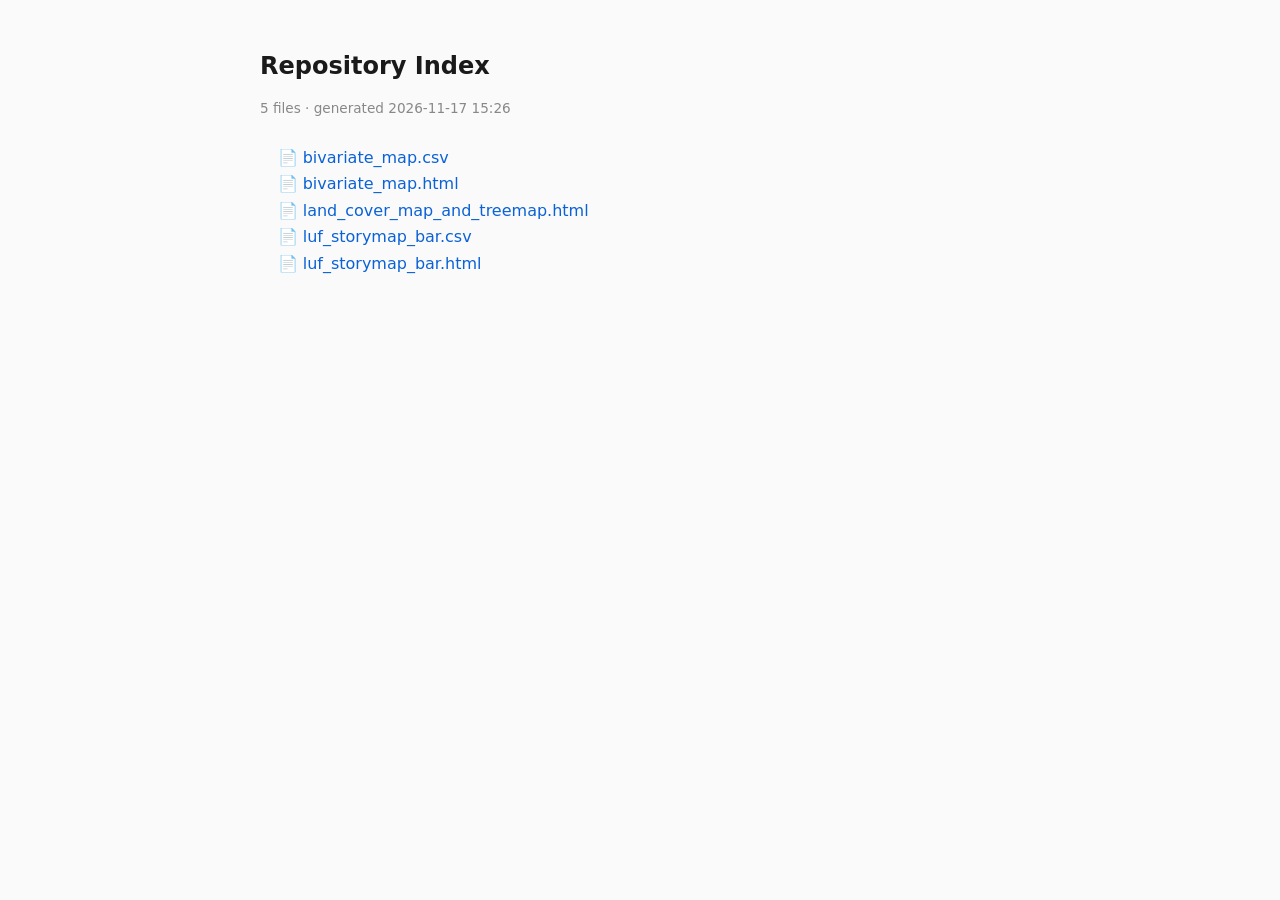
<file: index.html>
<!DOCTYPE html>
<html lang="en">
<head>
<meta charset="utf-8">
<meta name="viewport" content="width=device-width, initial-scale=1">
<title>Repository Index</title>
<style>
  :root { color-scheme: light dark; }
  body {
    font-family: system-ui, -apple-system, sans-serif;
    max-width: 760px; margin: 3rem auto; padding: 0 1.25rem;
    line-height: 1.5; color: #1a1a1a; background: #fafafa;
  }
  @media (prefers-color-scheme: dark) {
    body { color: #e6e6e6; background: #161616; }
    a { color: #6fb3ff; }
    .folder { color: #b9b9b9; }
  }
  h1 { font-size: 1.5rem; margin-bottom: .25rem; }
  .meta { color: #888; font-size: .85rem; margin-bottom: 1.75rem; }
  ul { list-style: none; padding-left: 1.1rem; margin: .25rem 0; }
  li { margin: .15rem 0; }
  .folder { font-weight: 600; }
  a { text-decoration: none; color: #0b62d6; }
  a:hover { text-decoration: underline; }
  li.file::before { content: "\1F4C4  "; }
  li.dir > .folder::before { content: "\1F4C1  "; }
</style>
</head>
<body>
  <h1>Repository Index</h1>
  <p class="meta">5 files &middot; generated 2026-11-17 15:26</p>
  <ul>
<li class="file"><a href="bivariate_map.csv">bivariate_map.csv</a></li>
<li class="file"><a href="bivariate_map.html">bivariate_map.html</a></li>
<li class="file"><a href="land_cover_map_and_treemap.html">land_cover_map_and_treemap.html</a></li>
<li class="file"><a href="luf_storymap_bar.csv">luf_storymap_bar.csv</a></li>
<li class="file"><a href="luf_storymap_bar.html">luf_storymap_bar.html</a></li>
</ul>
</body>
</html>
</file>
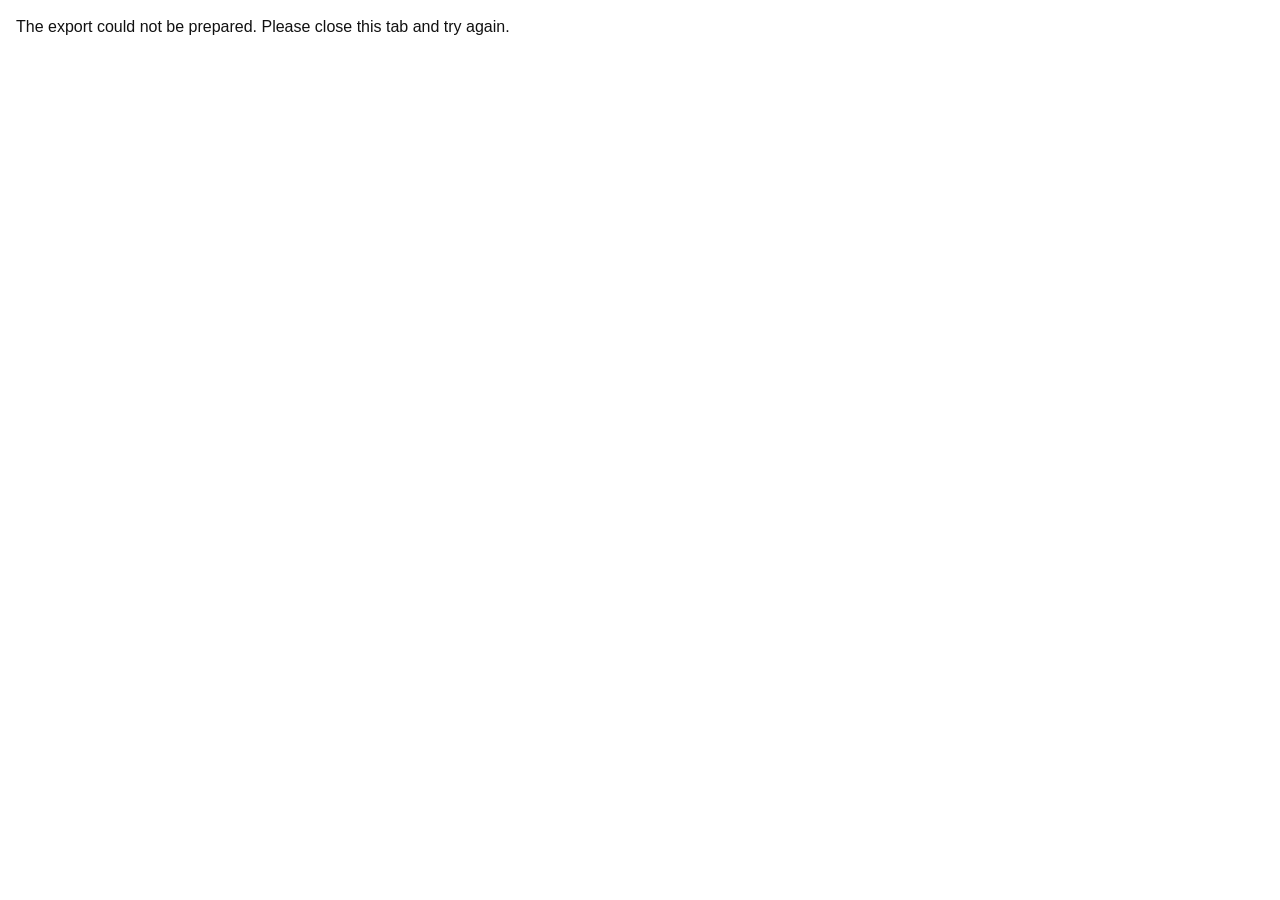
<file: land_cover_map_and_treemap/js/export-preview.html>
<!doctype html>
<html lang="en">
<head>
  <meta charset="utf-8">
  <meta name="viewport" content="width=device-width, initial-scale=1">
  <title>Preparing export preview</title>
  <style>
    html,
    body {
      margin: 0;
      min-height: 100%;
      background: #fff;
    }

    #status {
      margin: 0;
      padding: 1rem;
      color: #111;
      font: 16px/1.4 Arial, sans-serif;
    }

    #preview {
      display: block;
      width: auto;
      max-width: 100%;
      height: auto;
      margin: 0 auto;
    }
  </style>
</head>
<body>
  <p id="status">Preparing export preview...</p>
  <img id="preview" hidden alt="">
  <script>
    const READY_MESSAGE = "land-cover-export-ready";
    const PREVIEW_MESSAGE = "land-cover-export-preview";
    const token = new URL(window.location.href).searchParams.get("token");
    const openerWindow = window.opener;
    const status = document.getElementById("status");
    const preview = document.getElementById("preview");

    if (!token || !openerWindow) {
      status.textContent = "The export could not be prepared. Please close this tab and try again.";
    } else {
      window.addEventListener("message", event => {
        const message = event.data;
        if (
          event.origin !== window.location.origin ||
          event.source !== openerWindow ||
          message?.type !== PREVIEW_MESSAGE ||
          message.token !== token ||
          !(message.blob instanceof Blob)
        ) return;

        document.title = message.name;

        // safari can lose a blob URL handed to a newly opened tab. rebuild the
        // transferred blob as a data URL inside this tab before displaying it.
        if (isSafari()) {
          const reader = new FileReader();
          reader.onload = () => showPreview(String(reader.result), message.name);
          reader.onerror = showPreviewError;
          reader.readAsDataURL(message.blob);
          return;
        }

        const url = URL.createObjectURL(message.blob);
        showPreview(url, message.name);
        window.addEventListener("pagehide", () => URL.revokeObjectURL(url), { once: true });
      }, { once: true });

      function isSafari() {
        return /^((?!chrome|android).)*safari/i.test(navigator.userAgent);
      }

      function showPreview(url, name) {
        preview.onload = () => {
          status.hidden = true;
          preview.hidden = false;
        };
        preview.onerror = showPreviewError;
        preview.alt = `Export preview: ${name}`;
        preview.src = url;
      }

      function showPreviewError() {
        status.hidden = false;
        status.textContent = "The export preview could not be displayed. Please try again.";
      }

      openerWindow.postMessage(
        { type: READY_MESSAGE, token },
        window.location.origin,
      );
    }
  </script>
</body>
</html>
</file>
